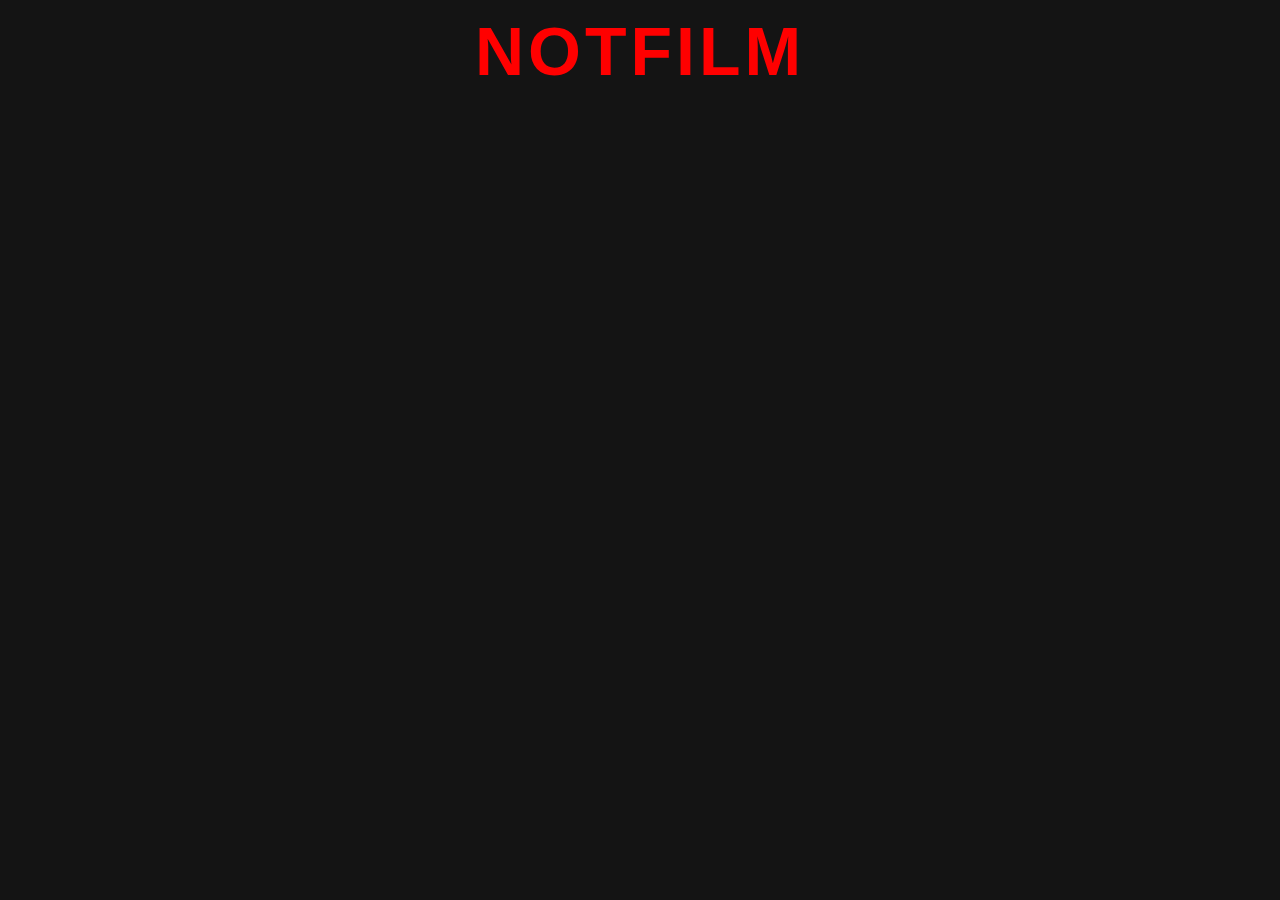
<file: main.html>
<!DOCTYPE html>
<html lang="en">
<head>
    <meta charset="UTF-8">
    <meta name="viewport" content="width=device-width, initial-scale=1.0">
    <link rel="stylesheet" href="style.css">
    <link href="https://cdn.jsdelivr.net/npm/bootstrap@5.3.3/dist/css/bootstrap.min.css" rel="stylesheet">
    <script src="https://cdn.jsdelivr.net/npm/bootstrap@5.3.3/dist/js/bootstrap.bundle.min.js"></script>
    <title>Notfilm</title>
</head>
<body>
    <header>
        <span>NOTFILM</span>
    </header>
</body>
</html>
</file>
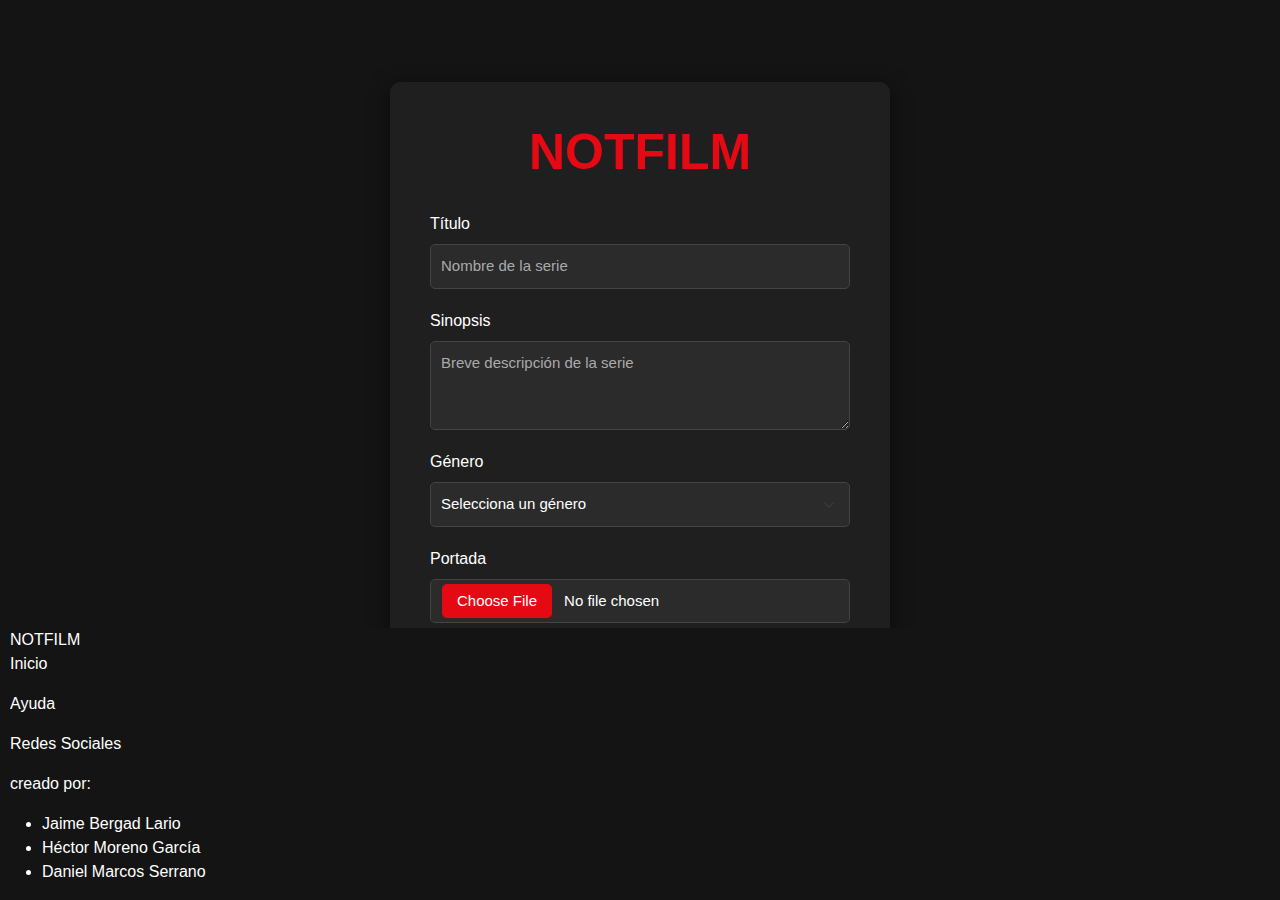
<file: main_nuevo-elem.html>
<!DOCTYPE html>
<html lang="en">
<head>
    <meta charset="UTF-8">
    <meta name="viewport" content="width=device-width, initial-scale=1.0">
    <link href="https://cdn.jsdelivr.net/npm/bootstrap@5.3.3/dist/css/bootstrap.min.css" rel="stylesheet">
    <script src="https://cdn.jsdelivr.net/npm/bootstrap@5.3.3/dist/js/bootstrap.bundle.min.js"></script>
  <link rel="stylesheet" href="styles_nuevo-elem.css" />
  <title>Notfilm</title>
</head>
<body>
  <div class="form-container">
    <h1>NOTFILM</h1>
    <form>
      <div class="form-group">
        <label for="titulo" class="form-label">Título</label>
        <input type="text" class="form-control" id="titulo" placeholder="Nombre de la serie" required/>
      </div>

      <div class="form-group">
        <label for="sinopsis" class="form-label">Sinopsis</label>
        <textarea class="form-control" id="sinopsis" placeholder="Breve descripción de la serie" rows="3" required></textarea>
      </div>
      <div class="form-group">
        <label for="genero" class="form-label">Género</label>
        <select id="genero" class="form-select" required>
          <option value="">Selecciona un género</option>
          <option value="accion">Acción</option>
          <option value="aventura">Aventura</option>
          <option value="comedia">Comedia</option>
          <option value="drama">Drama</option>
          <option value="fantasia">Fantasía</option>
          <option value="terror">Terror</option>
          <option value="ciencia-ficcion">Ciencia Ficción</option>
          <option value="documental">Documental</option>
          <option value="romance">Romance</option>
          <option value="suspenso">Suspenso</option>
        </select>
      </div>

      <div class="form-group">
        <label for="portada" class="form-label">Portada</label>
        <input type="file" class="form-control" id="portada" />
      </div>

      <div class="form-group">
        <label for="año" class="form-label">Año de estreno</label>
        <input type="text" class="form-control" id="año" placeholder="Año en el que se estrenó" required />
      </div>

      <div class="form-actions">
        <button type="button" class="btn btn-volver" onclick="location.href= main.html">Cancelar</button>
        <button type="submit" class="btn btn-default">Guardar</button>
      </div>
    </form>
  </div>
<footer>
    <div class="footerCt">
        <div class="footerTl">
            <span>NOTFILM</span>
        </div>
        <div class="footerTxt">
            <p>Inicio</p>
            <p>Ayuda</p>
            <p>Redes Sociales</p>
            <p>creado por:</p>
            <ul>
                <li>Jaime Bergad Lario</li>
                <li>Héctor Moreno García</li>
                <li>Daniel Marcos Serrano</li>
            </ul>
        </div>
    </div>
</footer>
</body>
</html>
</file>
<file: style.css>
html {
    background-color:#141414
}

header {

    background-color:#141414;
    font-size: 68px;
    margin: auto;
    text-align: center;
}

header span {
    color: red;
    font-family: 'Arial Black', Arial, sans-serif;
    font-weight: bold;
    letter-spacing: 4px;
}

body {
    background-color:#141414
}

main {
    padding-top: 20px;
    background-color:#141414;
    margin: auto;
    font-weight: bold;
    font-family: 'Arial Black', Arial, sans-serif;
}

footer {
    background-color:#141414;
    padding-top: 50px;
    padding-bottom: 20px;
    padding-left: 20px;
}

footer span {
    color: white;
    font-family: 'Arial Black', Arial, sans-serif;
    font-weight: bold;
}

#new_serie {
    background-color: red;
    color: white;
    font-size: 30px;
    width: 50px;
    height: 50px;
    position: fixed;
    top: 20px;
    right: 20px;
    border: none;
    border-radius: 10px;
    display: flex;
    align-items: center;
    justify-content: center;
}

#nav-container {
    background-color: #141414;
    padding-top: 20px;
}

.genres {
    color: white;
    padding-top: 30px;
}

.container {
    background-color:#141414;
}

.card {
    width: 416px;
    height: 610px;
    background-color:#141414;
    border: none;
    border-radius: 10px
}

.serie-title {
    color: white;
    font-family: 'Times New Roman', Times, serif;
    font-weight: bold;
}

.series-cover {
    width: 100%;
    height: 100%;
    border: none;
    border-radius: 10px;
}

.divider {
    border: none;
    height: 5px;
    width: 100%;
    background-color: white;
    margin: 20px auto;
    border-radius: 5px;
}
</file>
<file: styles_nuevo-elem.css>
body {
  background-color: #141414;
  color: #ffffff;
  font-family: "Helvetica Neue", Helvetica, Arial, sans-serif;
  height: 100vh;
  display: flex;
  align-items: center;
  justify-content: center;
  padding: 20px;
  margin: 0;
}

footer {
  position: fixed;         
  bottom: 0;
  left: 0;
  width: 100%;             
  background-color: #141414; 
  color: #ffffff;          
  text-align: left; 
  margin-left: 10px;       s
  padding: 8px 0;
}


.form-select option[value=""] {
  color: #aaaaaa;
}

.form-container {
  background-color: #1f1f1f;
  border-radius: 10px;
  padding: 40px;
  width: 500px;
  box-shadow: 0px 4px 20px #00000080;
}

.form-container h1 {
  color: #e50914;
  text-align: center;
  margin-bottom: 30px;
  font-size: 50px;
  font-weight: bold;
  letter-spacing: 4 px;
}

.form-group {
  display: flex;
  flex-direction: column;
  margin-bottom: 20px;
}

.form-label {
  font-weight: 500;
  margin-bottom: 8px;
  font-size: 16px;
}

.form-control,
.form-select {  
  background-color: #2b2b2b;
  border: 1px solid #444444;
  color: #ffffff;
  padding: 10px;
  font-size: 15px;
  border-radius: 5px;
}

.form-control::placeholder {
  color: #aaaaaa;
}

.btn-volver {
  background-color: #e50914; 
  color: #ffffff;            
  border-radius: 5px;
  font-weight: bold;
}
.btn-default {
  background-color: #e50914; 
  color: #ffffff;            
  border-radius: 5px;
  font-weight: bold;
  margin-left: 233px;
}

.form-container input[type="file"].form-control::file-selector-button {
  background-color: #e50914;
  color: #ffffff;
  border: none;
  padding: 6px 15px;
  margin-left: 1px;
  border-radius: 5px;
}

.form-container input[type="file"].form-control::file-selector-button:hover {
  background-color: #f40612;
}
</file>
